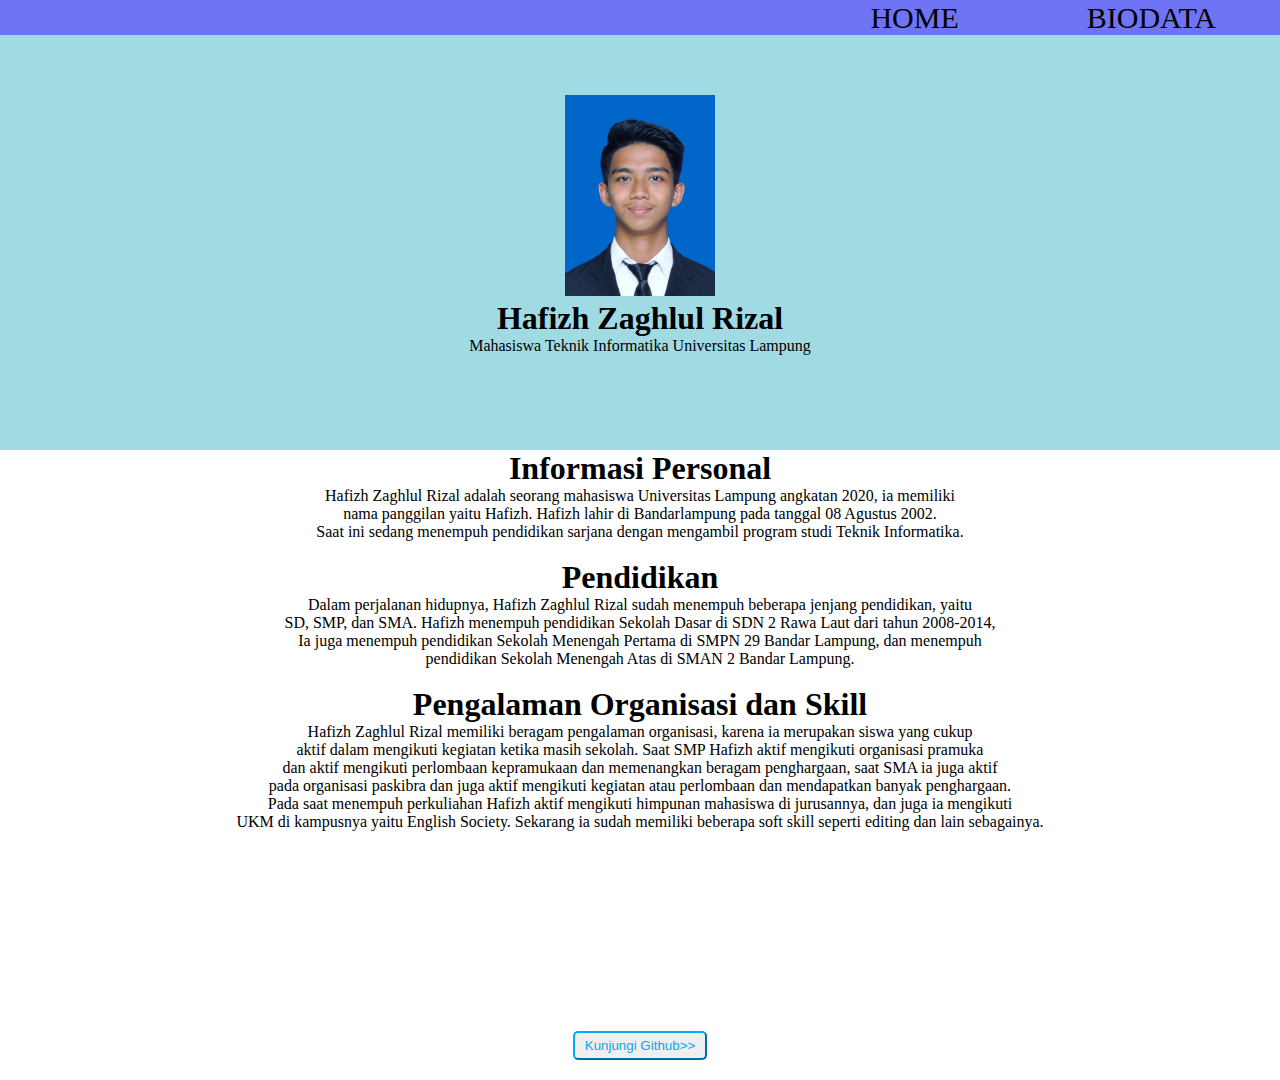
<file: index.html>
<!DOCTYPE html>
<html>
<head>
	<title>HafizhZR Biodata</title>
	<link rel="stylesheet" type="text/css" href="style.css">
</head>
<body>
<nav id="navbar" class="container-fluid">
	<a href="#welcome-section">HOME</a>
	<a href="#main">BIODATA</a>
</nav>
<header id="welcome-section" class="container-fluid">
	<a id="profile-link" href="#" target="_blank"><img src="Profile.jpeg" width="150px"></a>
	<h1>Hafizh Zaghlul Rizal</h1>
	<p>Mahasiswa Teknik Informatika Universitas Lampung</p>
</header>
<main id="main" class="container-fluid">
	<div id="info" class="container-fluid">
        <h1>Informasi Personal</h1>
        <p>Hafizh Zaghlul Rizal adalah seorang mahasiswa Universitas Lampung angkatan 2020, ia memiliki</p>
        <p>nama panggilan yaitu Hafizh. Hafizh lahir di Bandarlampung pada tanggal 08 Agustus 2002.</p>
        <p>Saat ini sedang menempuh pendidikan sarjana dengan mengambil program studi Teknik Informatika.</p>
        <p></p>
        <br>
        <h1>Pendidikan</h1>
        <p>Dalam perjalanan hidupnya, Hafizh Zaghlul Rizal sudah menempuh beberapa jenjang pendidikan, yaitu</p>
        <p>SD, SMP, dan SMA. Hafizh menempuh pendidikan Sekolah Dasar di SDN 2 Rawa Laut dari tahun 2008-2014,</p>
        <p>Ia juga menempuh pendidikan Sekolah Menengah Pertama di SMPN 29 Bandar Lampung, dan menempuh</p>
        <p>pendidikan Sekolah Menengah Atas di SMAN 2 Bandar Lampung.</p>
        <br>
        <h1>Pengalaman Organisasi dan Skill</h1>
        <p>Hafizh Zaghlul Rizal memiliki beragam pengalaman organisasi, karena ia merupakan siswa yang cukup</p>
        <p>aktif dalam mengikuti kegiatan ketika masih sekolah. Saat SMP Hafizh aktif mengikuti organisasi pramuka</p>
        <p>dan aktif mengikuti perlombaan kepramukaan dan memenangkan beragam penghargaan, saat SMA ia juga aktif</p>
        <p>pada organisasi paskibra dan juga aktif mengikuti kegiatan atau perlombaan dan mendapatkan banyak penghargaan.</p>
        <p>Pada saat menempuh perkuliahan Hafizh aktif mengikuti himpunan mahasiswa di jurusannya, dan juga ia mengikuti</p>
        <p>UKM di kampusnya yaitu English Society. Sekarang ia sudah memiliki beberapa soft skill seperti editing dan lain sebagainya.</p>

    </div>

	<div id="edu">
       
         
    </div>

    <button><a href="https://github.com/HafizhZR" target="_blank">Kunjungi Github>></a></button>
</main>
</body>
</html>
</file>
<file: style.css>
*{
	margin:0px;
	padding:0px;
}
#welcome-section{
	background-color:hsl(188, 55%, 76%);
	display:flex;
	flex-direction:column;
	height:50vh;
	align-items:center;
	justify-content:center;
}
nav{
	background-color:#6e74f3;
	height:35px;
	width:100%;
	position:fixed;
	display:flex;
	align-items:center;
	justify-content:flex-end;
	color:black;
	z-index:1;
}
nav a{
	font-size:30px;
	margin:0 5% 0 5%;
}
nav a:hover{
	color:#43A047;
}
main div{
	display:flex;
	flex-direction:column;
	height:50vh;
	align-items:center;
	justify-content:center;
}

main{
    display:flex;
	flex-direction:column;
	height:70vh;
	align-items:center;
	justify-content:center;
}

main button {
	text-align:center;
	border-radius:5px;
	border-color:#03A9F4;
	cursor:pointer;
	box-shadow:none;
	width:auto;
	align-self:center;
	padding:5px 10px 5px 10px;
	margin-bottom:20px;
}
main a,main a:hover,main a:active,main a:focus,main a:visited{
	text-decoration:none;
	color:#03A9F4;
}

a, a:hover, a:active, a:focus, a:visited{
	color:black;
	text-decoration:none;
}

@media (max-width:800px){
	nav{
	background-color:#C5CAE9;
	height:100px;
	width:100%;
	position:fixed;
	display:flex;
	align-items:center;
	justify-content:center;
	color:black;
	z-index:1;
}
	
}
</file>
